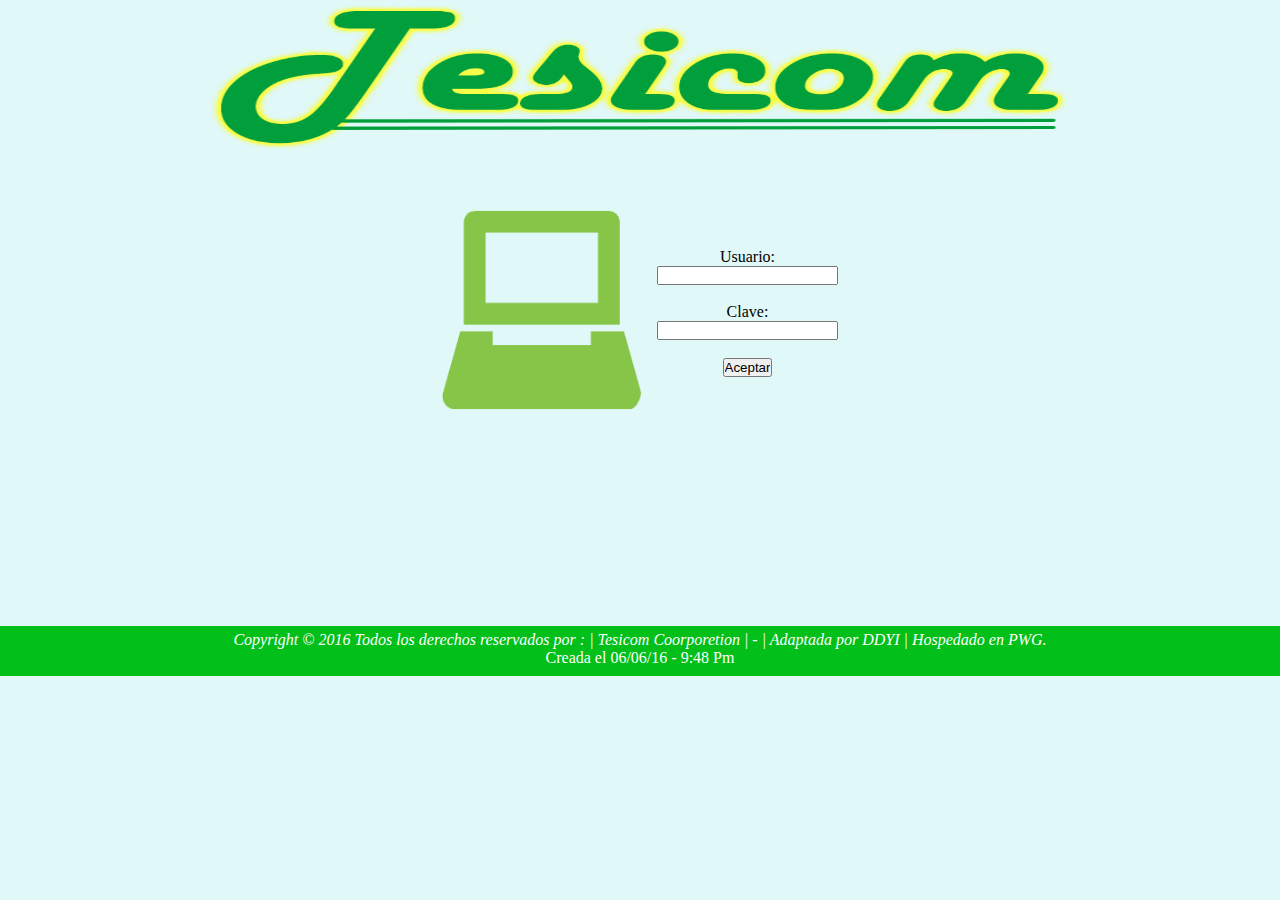
<file: index.html>
<!DOCTYPE html PUBLIC "-//W3C//DTD XHTML 1.0 Strict//EN" "http://www.w3.org/TR/xhtml1/DTD/xhtml1-strict.dtd">
<html xmlns="http://www.w3.org/1999/xhtml" xml:lang="en" lang="en">
<head>

<meta http-equiv="content-type" content="text/html; charset=utf-8" />
	
   <style>
        * {
            margin: 0;
            padding: 0;
        }
        html,body {
            height:100%;
        }
        /* Div que engloba el contenido de la página menos el footer */
        #wrapper {
            min-height:100%;
        }
        header {
            display:block;
            background:#ccc;
            padding:10px 0px;
        }
        section {
            overflow: auto;
            /* Definimos el padding inferior:
               50px del pie de pagina mas 10px de separacion
            */
            padding-bottom: 60px;
            /* Definimos un padding superior */
            padding-top:30px;
        }
        footer {
            position: relative;
            /* Altura total del footer en px con valor negativo */
            margin-top: 210px;
            /* Altura del footer en px. Se han restado los 5px del margen
               superior mas los 5px del margen inferior
            */
            height: 40px;
            padding:5px 0px;
            clear: both;
            background: #286af0;
            background: #02bf19;
            text-align: center;
            color: #fff;
        }
 
        /* Esta clase define la anchura del contenido y la posicion centrada 
           El contenido queda centrado y limitado, pero la cabecera y el pie
           llegan hasta los limites del navegador.
        */
        .define {
            width:960px;
            margin:0 auto;
        }
    </style>

<title>Mi punto</title>
<center><img src="imagenes/banner.png" width="1000" height="150"></center>
</head>



<body bgcolor="#E0F8F7">
<br><br><br>
<center>
<table width="400" height="120" border="0">
<tr>
<td width="210">
<img src="imagenes/ima1.jpg" width="200" width="80">
</td>
<td width="10">
</td>
<td>
<form action="control.php" method="POST" id="form">
 <center> Usuario:<br></center>
  <input type="text" name="usuario"><br><br>
  <center>Clave:<br></center>
  <input type="password" name="clave"> <br><br>
  <center><input type="submit" id="submit" name="submit" value="Aceptar"></center>
</form>
</td>
</tr>
</table>
</center>

<footer>
        <div class=&#39;define'>
            <p><center><font size=3><CITE>Copyright © 2016 Todos los derechos reservados por : | Tesicom Coorporetion | - | Adaptada por DDYI | Hospedado en PWG.
<p>
Creada el 06/06/16 - 9:48 Pm</CITE></font></center></p>
        </div>
    </footer>
</body>








</html>
</file>
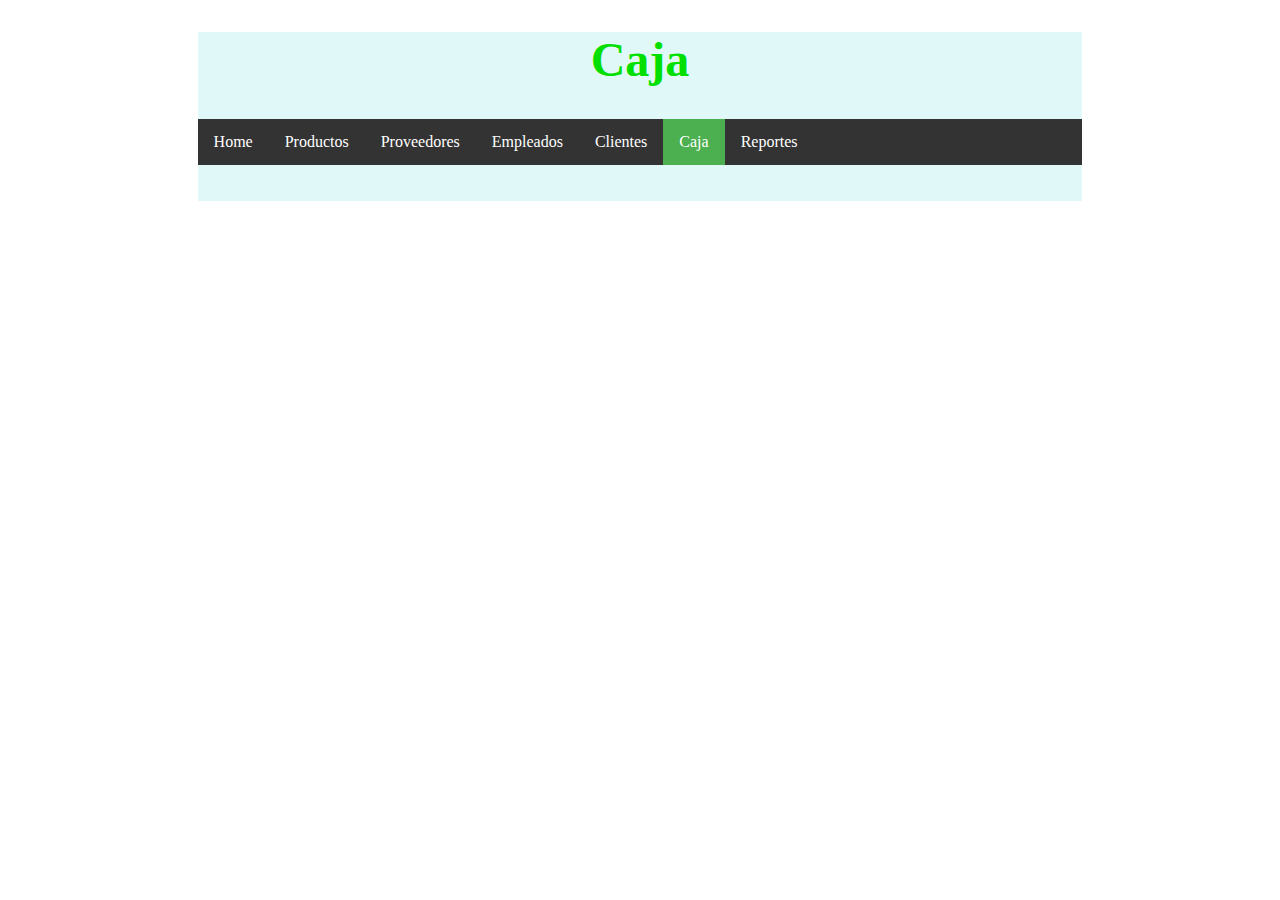
<file: caja.html>
<!DOCTYPE html PUBLIC "-//W3C//DTD XHTML 1.0 Strict//EN" "http://www.w3.org/TR/xhtml1/DTD/xhtml1-strict.dtd">
<html xmlns="http://www.w3.org/1999/xhtml" xml:lang="en" lang="en">
<head>

<meta http-equiv="content-type" content="text/html; charset=utf-8" />
	
<title>TesiCom</title>
<link rel="stylesheet" type="text/css" href="style.css">

</head>
<body>
 <div id="divCuerpo">
<center> <h1>Caja</h1></center>

 
 <ul>
  <li><a  href="home.html">Home</a></li>
  <li><a href="productos.php">Productos</a></li>
  <li><a href="#about">Proveedores</a></li>
  <li><a href="#about">Empleados</a></li>
    <li><a href="#about">Clientes</a></li>
  <li><a class="active" href="caja.html">Caja</a></li>
   <li><a href="caja.html">Reportes</a></li>
   
</ul>
<br>
<br><center>
<table  class="flat-table" border=0 width="95%">

</table></center>

 </div>

</body>




</html>
</file>
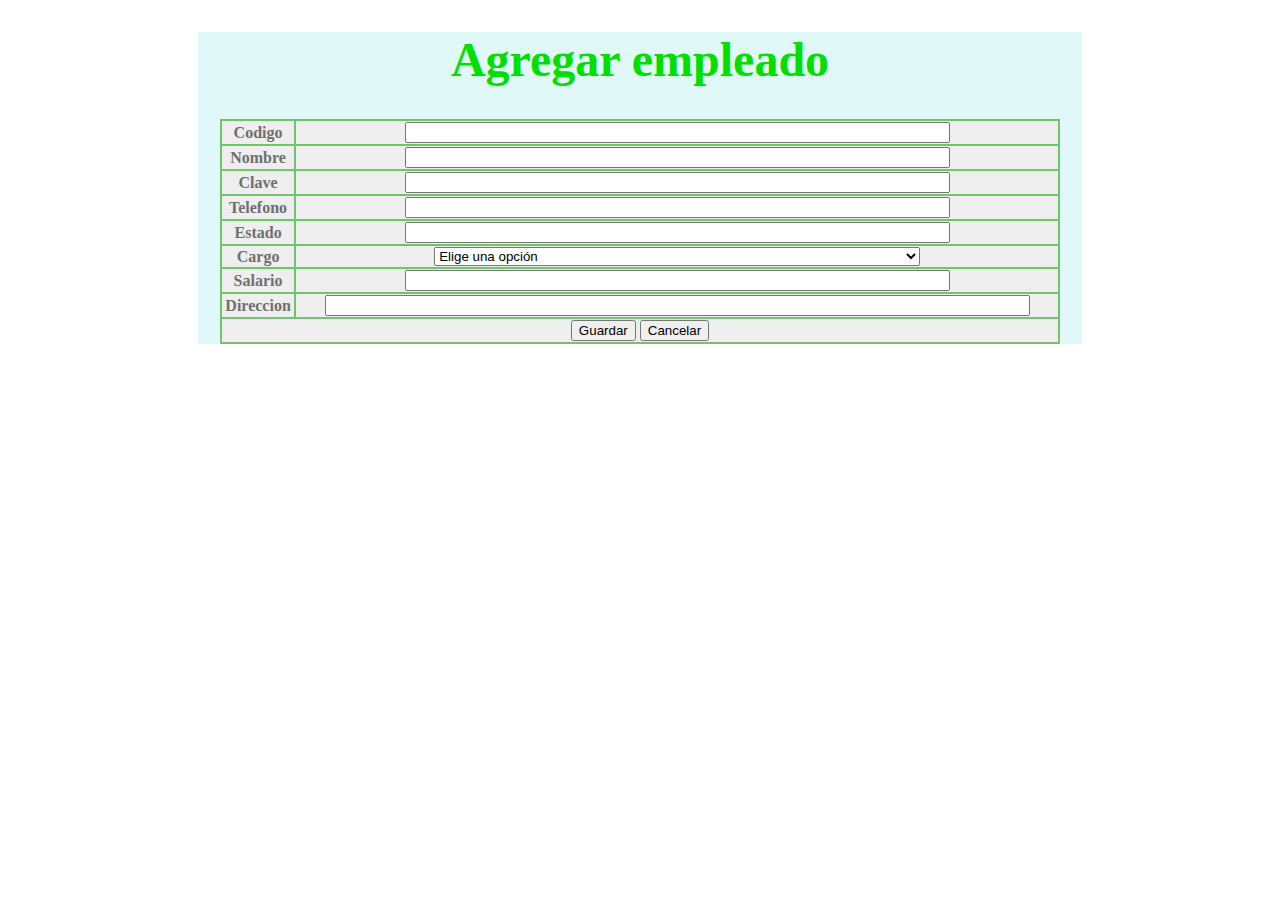
<file: empleadonuevo.html>
<!DOCTYPE html PUBLIC "-//W3C//DTD XHTML 1.0 Strict//EN" "http://www.w3.org/TR/xhtml1/DTD/xhtml1-strict.dtd">
<html xmlns="http://www.w3.org/1999/xhtml" xml:lang="en" lang="en">
<head>

<meta http-equiv="content-type" content="text/html; charset=utf-8" />
	



<title>TesiCom</title>
<link rel="stylesheet" type="text/css" href="style.css">

</head>
<body>
 <div id="divCuerpo">
<center> <h1>Agregar empleado</h1></center>

	<form name="nuevo_producto" method="POST" action="guardar_empleado.php">
			<center>
			<table class="flat-table" border=0 width="95%">
				<tr>
					
					<td width="20"><b>Codigo</b></td>
					<td width="30"><input type="text" name="id" size="65" /></td>
				</tr>
				<tr>
										<td width="20"><b>Nombre</b></td>
										

				<td width="30"><input type="text" name="idusuario" size="65" /></td>
					
										</td>
				</tr>
				
				<tr>
										<td width="20"><b>Clave</b></td>
										

				<td width="30"><input type="text" name="clave" size="65" /></td>
					
										</td>
				</tr>
				
				<tr>
										<td width="20"><b>Telefono</b></td>
										

				<td width="30"><input type="text" name="telefono" size="65" /></td>
					
										</td>
				</tr>
				
				<tr>
										<td width="20"><b>Estado</b></td>
										

				<td width="30"><input type="text" name="estado" size="65" /></td>
					
										</td>
				</tr>
				
				
				
				<tr>
					<td width="20"><b>Cargo</b></td>
					<td width="30"><select width="50%" name="cargo" size="1" style="width:64%">
				<option selected value="0"> Elige una opción </option>
<option  value="Vendedor">Vendedor</option>
<option  value="Almacenista">Almacenista</option>
<option  value="Vigilante">Vigilante</option>
<option  value="Intendencia">Intendencia </option>
<option  value="Ayudante General">Ayudante General</option>
<option  value="Administrativo">Administrativo</option>
</select>
					
					</td>
					
					
			
				</tr>
				
				<tr>
					<td width="20"><b>Salario</b></td>
					<td width="30"><input type="text" name="salario" size="65"  /></td>
				</tr>
				
				<tr>
					<td width="20"><b>Direccion</b></td>
					<td width="30"><input type="text" name="direccion" size="85"  /></td>
				</tr>
				
				<tr>
					<td colspan="2"><center><input type="submit" name="Guardar" value="Guardar"/>
					<input type="button" value="Cancelar" onClick=" window.location.href='empleados.php' ">
					</td>
				</tr>
			</table>
			</center>
		</form>
		
</center>




 </div>

</body>




</html>
</file>
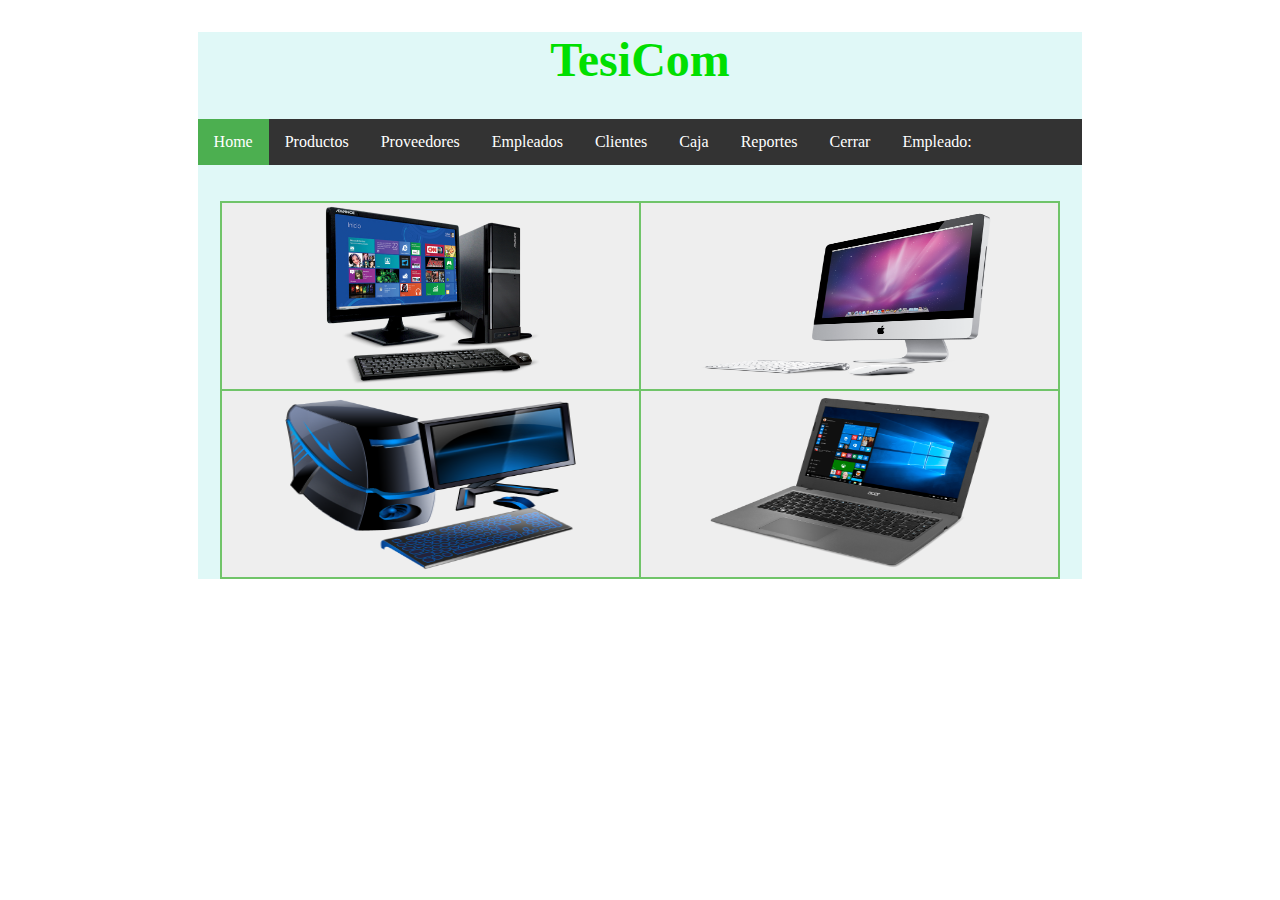
<file: home.html>
<!DOCTYPE html PUBLIC "-//W3C//DTD XHTML 1.0 Strict//EN" "http://www.w3.org/TR/xhtml1/DTD/xhtml1-strict.dtd">
<html xmlns="http://www.w3.org/1999/xhtml" xml:lang="en" lang="en">
<head>

<meta http-equiv="content-type" content="text/html; charset=utf-8" />
	
<title>TesiCom</title>
<link rel="stylesheet" type="text/css" href="style.css">

</head>
<body>
 <div id="divCuerpo">
<center> <h1>TesiCom</h1></center>

 
 <ul>
  <li><a class="active" href="">Home</a></li>
  <li><a href="productos.php">Productos</a></li>
  <li><a href="#about">Proveedores</a></li>
  <li><a href="#about">Empleados</a></li>
  <li><a href="#about">Clientes</a></li>
  <li><a href="caja.html">Caja</a></li>
   <li><a href="caja.html">Reportes</a></li>
    <li><a href="salir.php">Cerrar</a></li>
	   <li><a>Empleado:</a> </li>
</ul>
<br>
<br><center>
<table  class="flat-table" border=0 width="95%">
<tr><td width="47%"><img src="imagenes/1.png" width="300" height="180"></td><td width="47%"><img src="imagenes/2.png" width="300" height="180"></td></tr>
<tr><td width="47%"><img src="imagenes/3.png" width="300" height="180"></td><td width="47%"><img src="imagenes/4.png" width="300" height="180"></td></tr>

</table></center>

 </div>

</body>




</html>
</file>
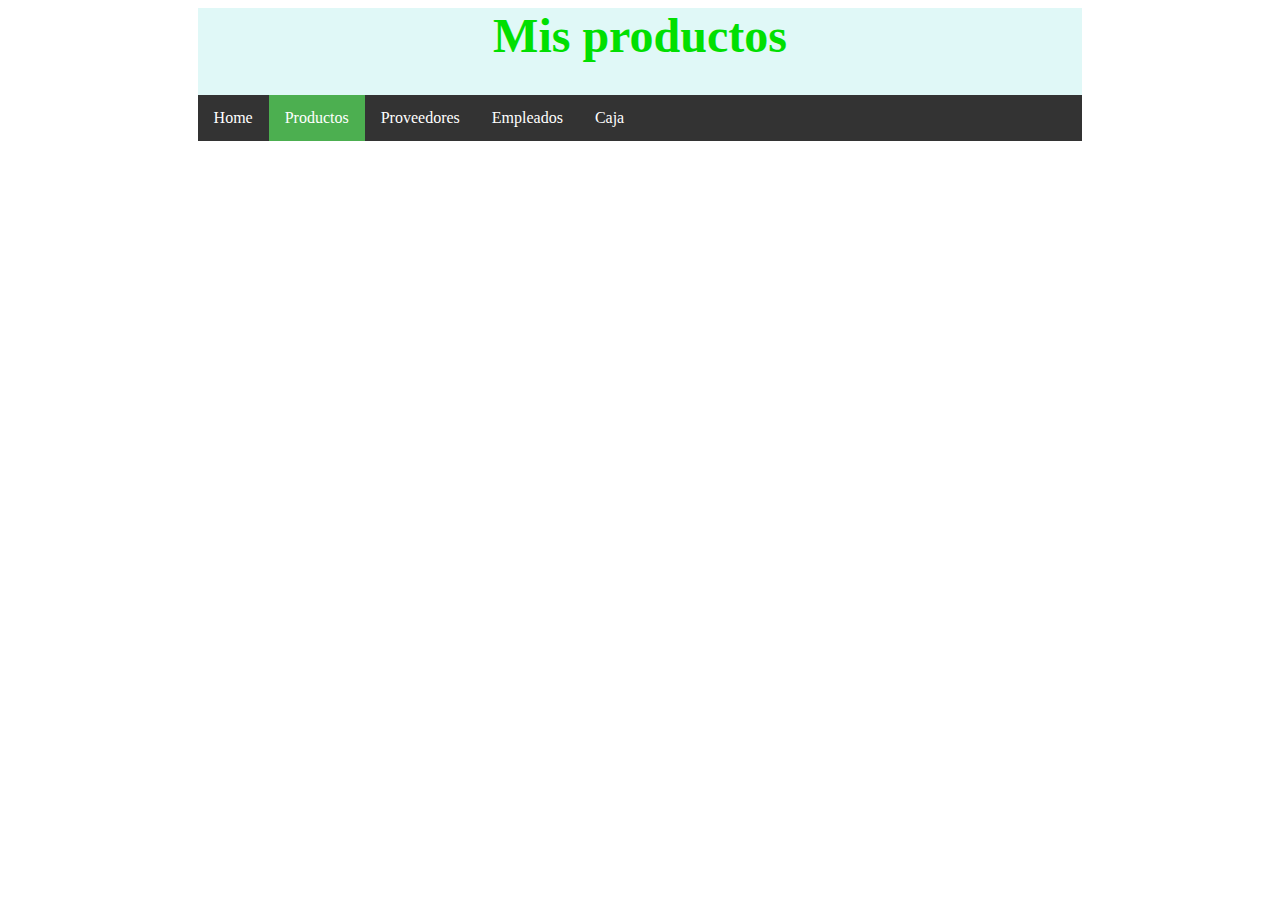
<file: productos.html>
<?php

	
?>



<html>
<head>
<title>TesiCom</title>
<link rel="stylesheet" type="text/css" href="style.css">

</head>
<body>
 <div id="divCuerpo">
<center> <h1>Mis productos</h1></center>

 
 <ul>
  <li><a href="Home.html">Home</a></li>
  <li><a  class="active" href="">Productos</a></li>
  <li><a href="#about">Proveedores</a></li>
  <li><a href="#about">Empleados</a></li>
  <li><a href="#about">Caja</a></li>
  
  
</ul>

 </div>

</body>




</html>
</file>
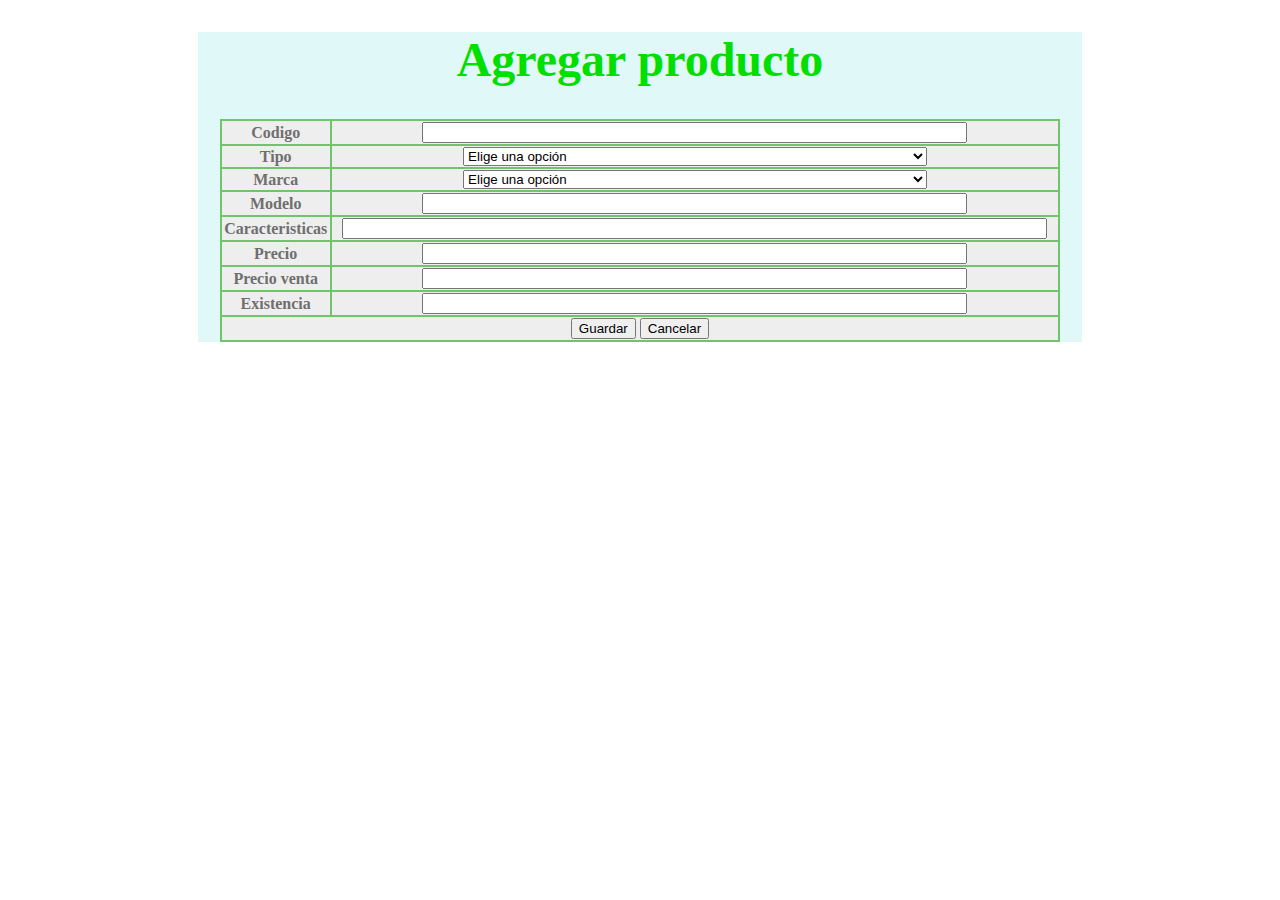
<file: pronuevo.html>
<!DOCTYPE html PUBLIC "-//W3C//DTD XHTML 1.0 Strict//EN" "http://www.w3.org/TR/xhtml1/DTD/xhtml1-strict.dtd">
<html xmlns="http://www.w3.org/1999/xhtml" xml:lang="en" lang="en">
<head>

<meta http-equiv="content-type" content="text/html; charset=utf-8" />
	



<title>TesiCom</title>
<link rel="stylesheet" type="text/css" href="style.css">

</head>
<body>
 <div id="divCuerpo">
<center> <h1>Agregar producto</h1></center>

	<form name="nuevo_producto" method="POST" action="guardar_producto.php">
			<center>
			<table class="flat-table" border=0 width="95%">
				<tr>
					
					<td width="20"><b>Codigo</b></td>
					<td width="30"><input type="text" name="id" size="65" /></td>
				</tr>
				<tr>
										<td width="20"><b>Tipo</b></td>
										

					<td width="30">
					<select width="50%" name="tipo" size="1" style="width:64%">
				<option selected value="0"> Elige una opción </option>
<option  value="Escritorio">Escritorio</option>
<option  value="Todo en uno">Todo en uno</option>
<option  value="Laptop">Laptop</option>
<option  value="Netbook">Netbook</option>
<option  value="Tablet">Tablet</option>
<option  value="Phablet">Phablet</option>
 <option  value="Estacion de trabajo">Estacion de trabajo</option>
  <option value="Servidor">Servidor</option>
</select>
					
					</td>
				</tr>
				
				<tr>
					<td width="20"><b>Marca</b></td>
					<td width="30">
					<select width="50%" name="marca" size="1" style="width:64%">
				<option selected value="0"> Elige una opción </option>
		<option  value="Hp">			Hp </option>
<option  value="Compaq">Compaq </option>
<option  value="Asus">Asus </option>
<option  value="Lg">Lg </option>
<option  value="Lenovo">Lenovo </option>
<option  value="Acer">Acer </option>
<option  value="Vaio">Vaio </option>
<option  value="Alienware">Alienware </option>
<option  value="Toshiba">Toshiba </option>
<option  value="Dell">Dell </option>
<option  value="Gateway">Gateway </option>
<option  value="Fijitsu">Fijitsu </option>
<option  value="Apple">Apple </option>
<option  value="Lenovo">Lenovo</option>
<option  value="Everex">Everex </option>
<option  value="SimpleTech">SimpleTech </option>
<option  value="Panasonic">Panasonic </option>
<option  value="Systemax">Systemax </option>
<option  value="Averatec">Averatec </option>
<option  value="Oliveti">Oliveti </option>
<option  value="Sony">Sony </option>
<option  value="Samsung">Samsung </option>
<option  value="Lanix">Lanix </option>
<option  value="IBM">IBM</option>
<option  value="BenQ">BenQ</option>
<option  value="Otro">Otro</option>
</select>
					
					</td>
					
					
			
				</tr>
				
				<tr>
					<td width="20"><b>Modelo</b></td>
					<td width="30"><input type="text" name="modelo" size="65"  /></td>
				</tr>
				
				<tr>
					<td width="20"><b>Caracteristicas</b></td>
					<td width="30"><input type="text" name="caracteristicas" size="85"  /></td>
				</tr>
				
				<tr>
					<td width="20"><b>Precio</b></td>
					<td width="30"><input type="text" name="precio" size="65"  /></td>
				</tr>
				
				<tr>
					<td width="20"><b>Precio venta</b></td>
					<td width="30"><input type="text" name="pventa" size="65"  /></td>
				</tr>
				
				<tr>
				
					<td width="20"><b>Existencia</b></td>
					<td width="30"><input type="text" name="existencia" size="65" /></td>
				</tr>
				
				<tr>
					<td colspan="2"><center><input type="submit" name="Guardar" value="Guardar"/>
					<input type="button" value="Cancelar" onClick=" window.location.href='productos.php' ">
					</td>
				</tr>
			</table>
			</center>
		</form>
		
</center>




 </div>

</body>




</html>
</file>
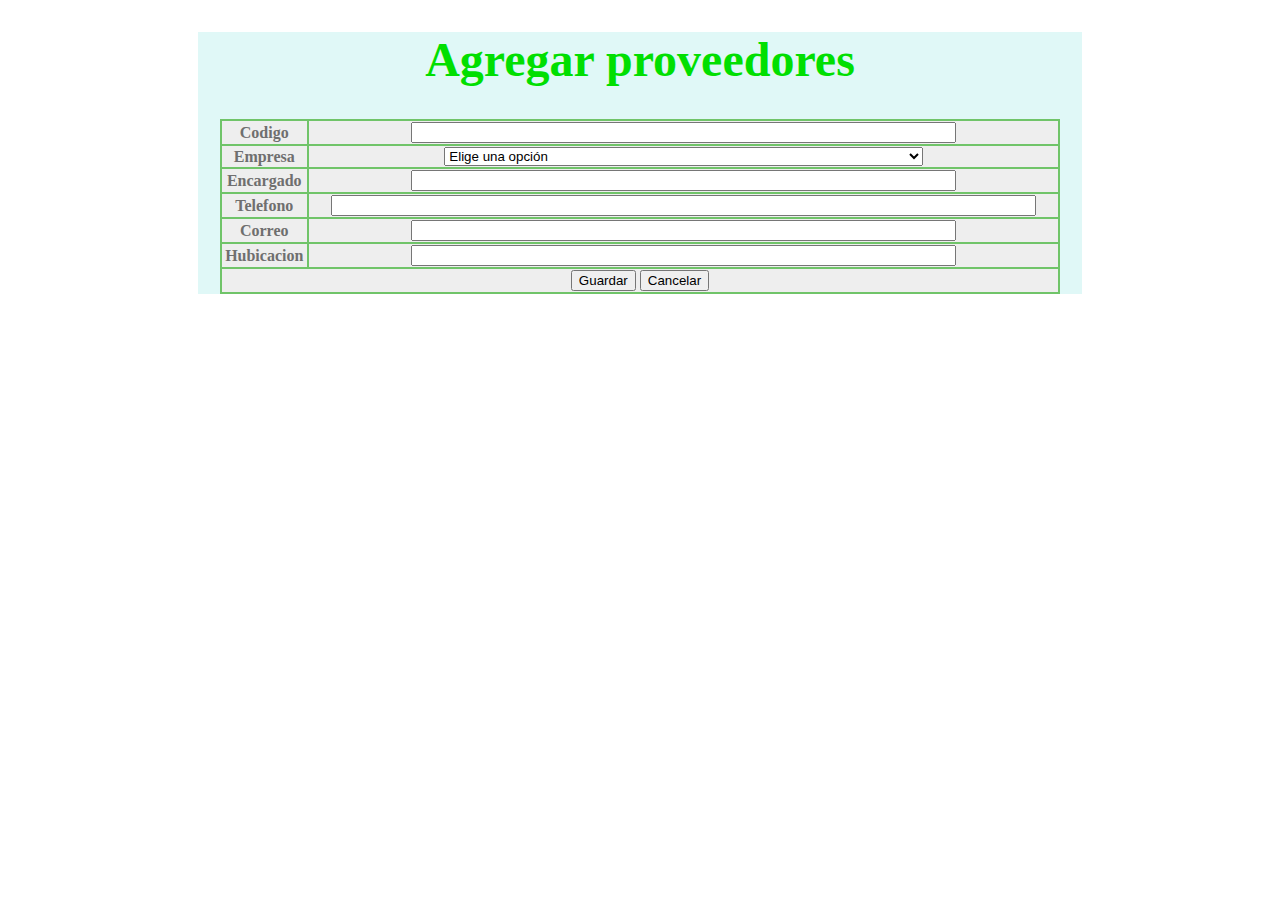
<file: proveedoresnuevo.html>
<!DOCTYPE html PUBLIC "-//W3C//DTD XHTML 1.0 Strict//EN" "http://www.w3.org/TR/xhtml1/DTD/xhtml1-strict.dtd">
<html xmlns="http://www.w3.org/1999/xhtml" xml:lang="en" lang="en">
<head>

<meta http-equiv="content-type" content="text/html; charset=utf-8" />
	



<title>TesiCom</title>
<link rel="stylesheet" type="text/css" href="style.css">

</head>
<body>
 <div id="divCuerpo">
<center> <h1>Agregar proveedores</h1></center>

	<form name="nuevo_producto" method="POST" action="guardar_proveedores.php">
			<center>
			<table class="flat-table" border=0 width="95%">
				<tr>
					
					<td width="20"><b>Codigo</b></td>
					<td width="30"><input type="text" name="id" size="65" /></td>
				</tr>
				
				
				<tr>
					<td width="20"><b>Empresa</b></td>
					<td width="30">
					<select width="50%" name="empresa" size="1" style="width:64%">
				<option selected value="0"> Elige una opción </option>
		<option  value="Hp">			Hp </option>
<option  value="Compaq">Compaq </option>
<option  value="Asus">Asus </option>
<option  value="Lg">Lg </option>
<option  value="Lenovo">Lenovo </option>
<option  value="Acer">Acer </option>
<option  value="Vaio">Vaio </option>
<option  value="Alienware">Alienware </option>
<option  value="Toshiba">Toshiba </option>
<option  value="Dell">Dell </option>
<option  value="Gateway">Gateway </option>
<option  value="Fijitsu">Fijitsu </option>
<option  value="Apple">Apple </option>
<option  value="Lenovo">Lenovo</option>
<option  value="Everex">Everex </option>
<option  value="SimpleTech">SimpleTech </option>
<option  value="Panasonic">Panasonic </option>
<option  value="Systemax">Systemax </option>
<option  value="Averatec">Averatec </option>
<option  value="Oliveti">Oliveti </option>
<option  value="Sony">Sony </option>
<option  value="Samsung">Samsung </option>
<option  value="Lanix">Lanix </option>
<option  value="IBM">IBM</option>
<option  value="BenQ">BenQ</option>
<option  value="Otro">Otro</option>
</select>
					
					</td>
					
					
			
				</tr>
				
				<tr>
					<td width="20"><b>Encargado</b></td>
					<td width="30"><input type="text" name="encargado" size="65"  /></td>
				</tr>
				
				<tr>
					<td width="20"><b>Telefono</b></td>
					<td width="30"><input type="text" name="telefono" size="85"  /></td>
				</tr>
				
				<tr>
					<td width="20"><b>Correo</b></td>
					<td width="30"><input type="text" name="correo" size="65"  /></td>
				</tr>
				
				<tr>
					<td width="20"><b>Hubicacion</b></td>
					<td width="30"><input type="text" name="hubicacion" size="65"  /></td>
				</tr>
				
				
				
				<tr>
					<td colspan="2"><center><input type="submit" name="Guardar" value="Guardar"/>
					<input type="button" value="Cancelar" onClick=" window.location.href='proveedores.php' ">
					</td>
				</tr>
			</table>
			</center>
		</form>
		
</center>




 </div>

</body>




</html>
</file>
<file: style.css>
#divCuerpo{
	width : 70%;
    margin : auto;
	background-color: #E0F8F7;
}

h1 {
    color: #01DF01;
	  font-family: verdana;
    font-size: 300%;
}

p {
    color:green;
	font-family: courier;
    font-size: 160%;
}



ul {
    list-style-type: none;
    margin: 0;
    padding: 0;
    overflow: hidden;
    background-color: #333;
}

li {
    float: left;
}

li a {
    display: block;
    color: white;
    text-align: center;
    padding: 14px 16px;
    text-decoration: none;
}

li a:hover:not(.active) {
    background-color: #111;
}

.active {
    background-color: #4CAF50;
}

.flat-table {

}
  table {
  background: rgb(112, 196, 105);
}

  th {
    background-color: rgb(112, 196, 105);
    color: white;
    font-weight: normal;
     text-align: center;
  }
  td {
    background-color: rgb(238, 238, 238);
    color: rgb(111, 111, 111);
   text-align: center;
  }
</file>
